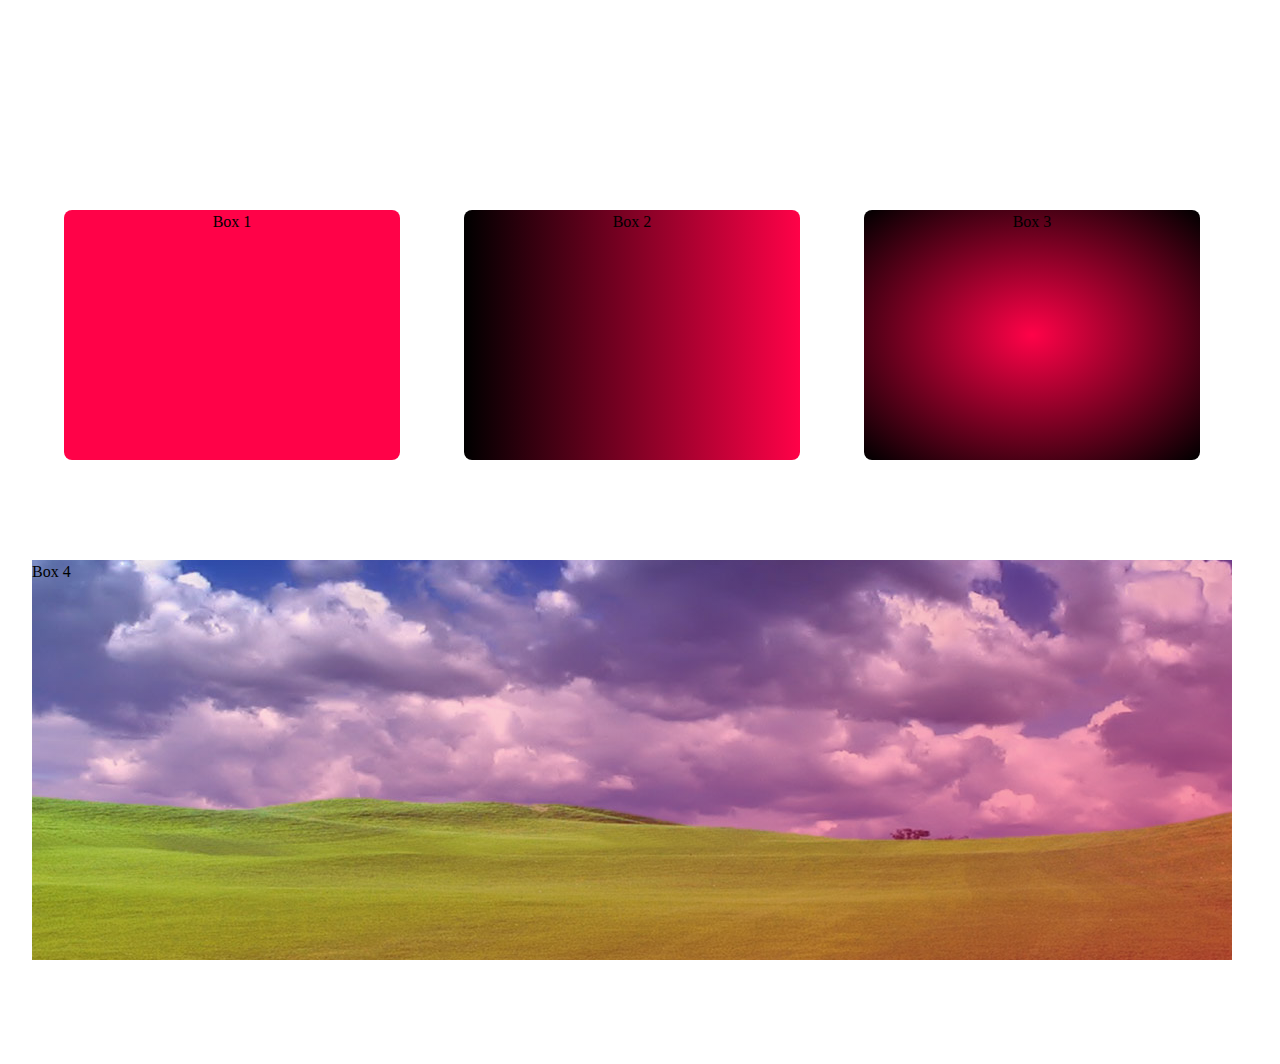
<file: block-BHaabu/index.html>
<!DOCTYPE html>
<html lang="en">
<head>
    <meta charset="UTF-8">
    <meta http-equiv="X-UA-Compatible" content="IE=edge">
    <meta name="viewport" content="width=device-width, initial-scale=1.0">
    <title>Asignment 1 Background & Gradient</title>
    <link rel="stylesheet" href="style.css">
</head>
<body>
    <main class="main container">
        <header><h1>Backgrounds and Gradients</h1></header>
        <div class="flex">
            <div class="box">Box 1</div>
            <div class="box box2">Box 2</div>
            <div class="box box3">Box 3</div>
        </div>
        <div class="box4">Box 4</div>
    </main>
   
</body>
</html>
</file>
<file: block-BHaabu/style.css>
/* http://meyerweb.com/eric/tools/css/reset/ 
   v2.0 | 20110126
   License: none (public domain)
*/

html, body, div, span, applet, object, iframe,
h1, h2, h3, h4, h5, h6, p, blockquote, pre,
a, abbr, acronym, address, big, cite, code,
del, dfn, em, img, ins, kbd, q, s, samp,
small, strike, strong, sub, sup, tt, var,
b, u, i, center,
dl, dt, dd, ol, ul, li,
fieldset, form, label, legend,
table, caption, tbody, tfoot, thead, tr, th, td,
article, aside, canvas, details, embed, 
figure, figcaption, footer, header, hgroup, 
menu, nav, output, ruby, section, summary,
time, mark, audio, video {
	margin: 0;
	padding: 0;
	border: 0;
	font-size: 100%;
	font: inherit;
	vertical-align: baseline;
}
/* HTML5 display-role reset for older browsers */
article, aside, details, figcaption, figure, 
footer, header, hgroup, menu, nav, section {
	display: block;
}
body {
	line-height: 1;
}
ol, ul {
	list-style: none;
}
blockquote, q {
	quotes: none;
}
blockquote:before, blockquote:after,
q:before, q:after {
	content: '';
	content: none;
}
table {
	border-collapse: collapse;
	border-spacing: 0;
}

/* Custom */

body {
    line-height: 1.5;
    font-size: 16px;
}
.container {
    max-width: 1200px;
    padding: 0 32px;
    margin: 32px 0;
}

.flex {
    display: flex;
    justify-content: space-between;  
    text-align: center;
}
h1 {
    color: white;
    text-align: center;
    padding-top: 24px;
    font-size: 36px;
    font-weight: bolder;
}

.main {
    background-image: url(https://wallpapercave.com/wp/wp2587534.jpg);
    height: 1000px; background-repeat: no-repeat;
}
.box {
    width: 380px;
    height: 250px;
    background-color: #FF0248;
    /* background: linear-gradient(to right black); */
    margin: 100px 32px;
    border-radius: 8px;
}
.box4 {
    /* background:linear-gradient(to right, black, #FF0248), url(nature.jpg) no-repeat ; */
    background: linear-gradient(to right bottom, transparent, rgba(237,20,62,0.6)), url(./nature.jpg);
    height: 400px;
    background-position: 50% 50%;
    width: 100%;
} 
.box2 {
    background: linear-gradient(to right, black, #FF0248);   
}
.box3 {
    background: radial-gradient(#ff0248, black);

}
</file>
